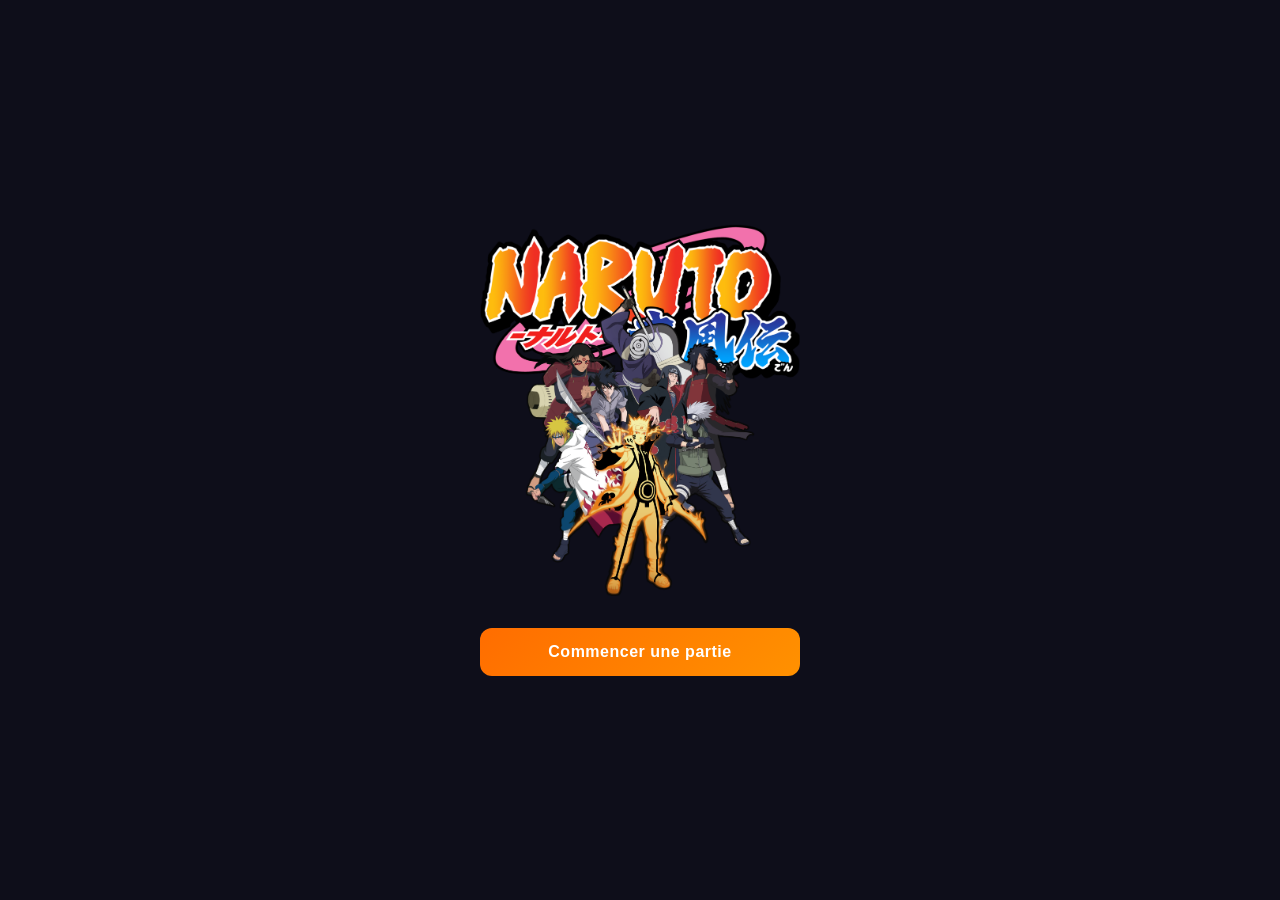
<file: index.html>
<!DOCTYPE html>
<html lang="fr">
<head>
<meta charset="UTF-8">
<meta name="viewport" content="width=device-width, initial-scale=1.0, maximum-scale=1.0, user-scalable=no">
<title>Naruto — Combats de Ninja</title>
<link rel="stylesheet" href="style.css?v=1.2">
</head>
<body class="page-home">

<div class="container">
  <img src="img/naruto_shippuden_characters.png" alt="Naruto Characters">
  <button type="button" class="btn btn-orange" onclick="window.location.href='team_selection.html'">Commencer une partie</button>
</div>

</body>
</html>
</file>
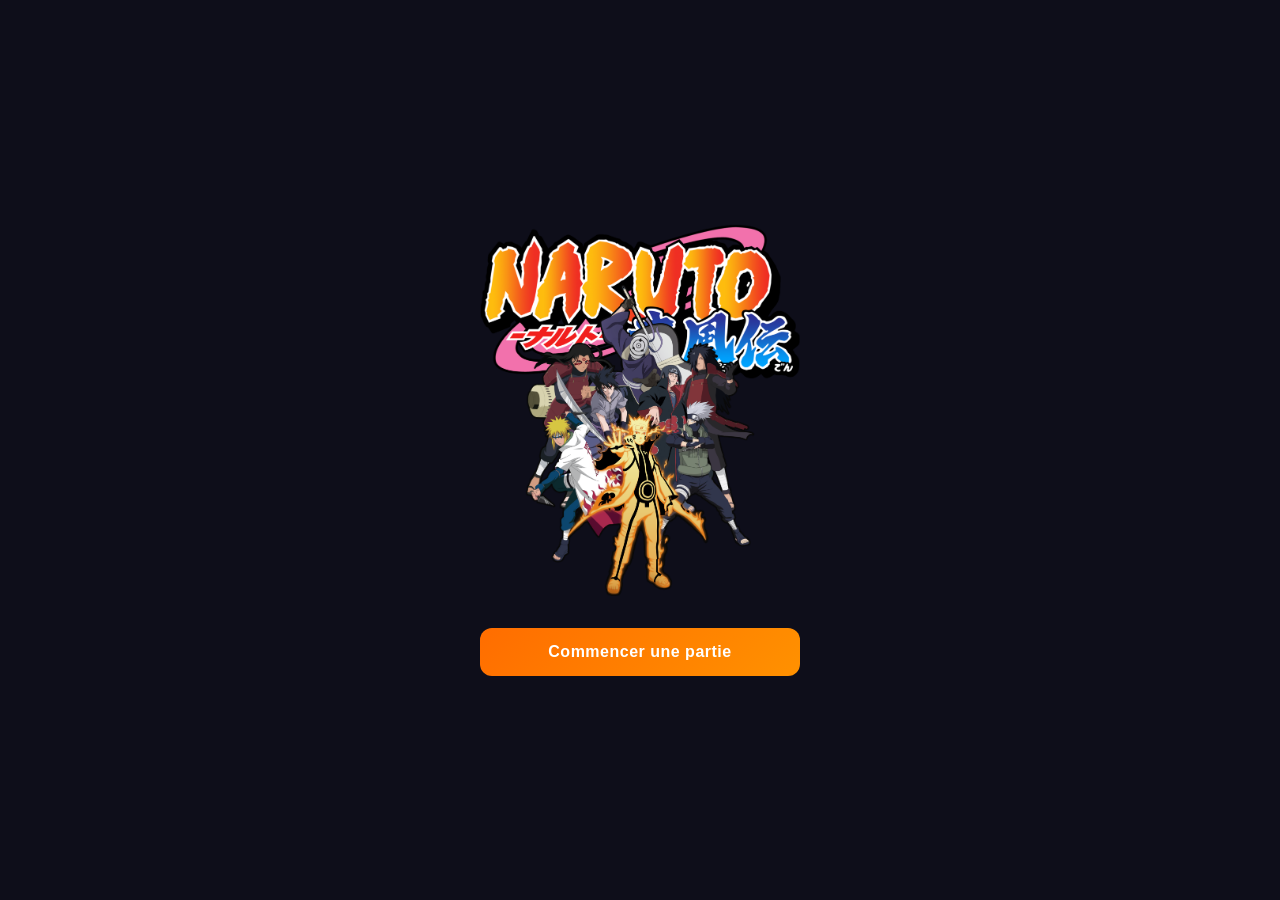
<file: character_selection.html>
<!DOCTYPE html>
<html lang="fr">
<head>
<meta charset="UTF-8">
<meta name="viewport" content="width=device-width, initial-scale=1.0, maximum-scale=1.0, user-scalable=no">
<title>Naruto — Sélection du Personnage</title>
<link rel="stylesheet" href="style.css?v=1.2">
<script src="common_utils.js?v=1.2"></script>
</head>
<body class="page-selection">


<!-- ══════════════ STEP 1 : NINJA DU CLAN ══════════════ -->
<div id="step1Screen">
  <div class="header">
    <a href="index.html" aria-label="Retour à l'accueil"><img src="img/naruto_shippuden_logo.svg" alt="Naruto" class="header-logo-left"></a>
    <div class="header-center">
      <h1>Sélection des combattants</h1>
      <div class="sub" id="step1Subtitle">Tour —</div>
    </div>
    <img id="teamLogo1" src="" alt="Team" class="header-logo-right">
  </div>

  <div class="step-indicator">
    <div class="step-dot active"></div>
    <div class="step-label">Votre ninja</div>
    <div style="width:24px; height:1px; background:var(--border);"></div>
    <div class="step-dot"></div>
    <div class="step-label">Adversaire</div>
  </div>

  <div style="margin-bottom:12px;">
    <div class="card-label" id="playerCardLabel" style="margin-bottom:6px;">Ninja</div>
    <div style="display:flex; align-items:center; gap:6px; flex-wrap:wrap;">
      <button type="button" class="btn btn-ghost" onclick="openSortMenu('characterGrid', this)" style="margin:0; padding:4px 10px; font-size:0.72rem; line-height:1.2; width:auto;">⇅ Trier</button>
      <button type="button" class="btn btn-ghost unlock-btn" onclick="toggleUnlock('player')" style="margin:0; padding:4px 10px; font-size:0.72rem; line-height:1.2; width:auto;">🔓 Déverrouiller personnages</button>
      <button type="button" class="btn btn-ghost swap-btn" onclick="swapRoster('player')" style="margin:0; padding:4px 10px; font-size:0.72rem; line-height:1.2; width:auto;">⇄ Changer de camp</button>
      <button type="button" class="btn btn-ghost" id="viewTogglePlayer" onclick="toggleViewMode('player')" style="margin:0; padding:4px 10px; font-size:0.72rem; line-height:1.2; width:auto;">◎ Vue carousel</button>
      <button type="button" class="btn btn-ghost" id="statsToggleBtn" onclick="toggleStats()" style="margin:0; padding:4px 10px; font-size:0.72rem; line-height:1.2; width:auto;">👁 Stats</button>
    </div>
  </div>

  <div id="noCharMsg" style="display:none; text-align:center; color:var(--muted); font-size:0.85rem; padding: 20px 16px;">
    Aucun personnage disponible pour ce tour.
  </div>

  <!-- List view -->
  <div class="roster-grid" id="characterGrid"></div>
  <div id="characterListInfo" style="display:none; text-align:center; padding: 8px 0 4px; line-height:1.6;">
    <div id="characterListStats" style="font-size:0.8rem; color:var(--muted);"></div>
  </div>

  <!-- Carousel view -->
  <div id="characterCarousel" style="display:none;">
    <div class="carousel-wrap" id="characterCarouselWrap">
      <div class="carousel-stage" id="characterCarouselStage"></div>
    </div>
    <div class="carousel-info-stats" id="characterCarouselStats"></div>
    <div class="carousel-dots" id="characterCarouselDots"></div>
  </div>

  <button type="button" class="btn btn-orange" id="nextBtn" onclick="goToStep2()" disabled>Suivant →</button>
  <button type="button" class="btn btn-ghost" onclick="window.location.href='game_tracker.html'" style="margin-top:8px;">Annuler</button>
</div>

<!-- ══════════════ STEP 2 : ADVERSAIRE ══════════════ -->
<div id="step2Screen" class="hidden">
  <div class="header">
    <a href="index.html" aria-label="Retour à l'accueil"><img src="img/naruto_shippuden_logo.svg" alt="Naruto" class="header-logo-left"></a>
    <div class="header-center">
      <h1>Sélection des combattants</h1>
      <div class="sub" id="step2Subtitle">Tour —</div>
    </div>
    <img id="teamLogo2" src="" alt="Team" class="header-logo-right">
  </div>

  <div class="step-indicator">
    <div class="step-dot done"></div>
    <div class="step-label">Votre ninja</div>
    <div style="width:24px; height:1px; background:var(--border);"></div>
    <div class="step-dot active"></div>
    <div class="step-label">Adversaire</div>
  </div>

  <!-- Selected ninja recap -->
  <div class="card" style="padding: 12px 16px; margin-bottom:16px;">
    <div class="card-label" style="margin-bottom:8px;">Votre ninja</div>
    <div class="selected-summary">
      <img id="summaryImg" src="" alt="">
      <div>
        <div class="selected-summary-name" id="summaryName">—</div>
        <div class="selected-summary-stats" id="summaryStats">—</div>
      </div>
    </div>
  </div>

  <div style="margin-bottom:12px;">
    <div class="card-label" id="opponentCardLabel" style="margin-bottom:6px;">Adversaire</div>
    <div style="display:flex; align-items:center; gap:6px; flex-wrap:wrap;">
      <button type="button" class="btn btn-ghost" onclick="openSortMenu('opponentGrid', this)" style="margin:0; padding:4px 10px; font-size:0.72rem; line-height:1.2; width:auto;">⇅ Trier</button>
      <button type="button" class="btn btn-ghost unlock-btn" onclick="toggleUnlock('opponent')" style="margin:0; padding:4px 10px; font-size:0.72rem; line-height:1.2; width:auto;">🔓 Déverrouiller personnages</button>
      <button type="button" class="btn btn-ghost swap-btn" onclick="swapRoster('opponent')" style="margin:0; padding:4px 10px; font-size:0.72rem; line-height:1.2; width:auto;">⇄ Changer de camp</button>
      <button type="button" class="btn btn-ghost" id="viewToggleOpponent" onclick="toggleViewMode('opponent')" style="margin:0; padding:4px 10px; font-size:0.72rem; line-height:1.2; width:auto;">◎ Vue carousel</button>
      <button type="button" class="btn btn-ghost" id="statsToggleBtn2" onclick="toggleStats()" style="margin:0; padding:4px 10px; font-size:0.72rem; line-height:1.2; width:auto;">👁 Stats</button>
    </div>
  </div>

  <div id="noOpponentMsg" style="display:none; text-align:center; color:var(--muted); font-size:0.85rem; padding: 20px 16px;">
    Aucun adversaire disponible pour ce tour.
  </div>

  <!-- List view -->
  <div class="roster-grid" id="opponentGrid"></div>
  <div id="opponentListInfo" style="display:none; text-align:center; padding: 8px 0 4px; line-height:1.6;">
    <div id="opponentListStats" style="font-size:0.8rem; color:var(--muted);"></div>
  </div>

  <!-- Carousel view -->
  <div id="opponentCarousel" style="display:none;">
    <div class="carousel-wrap" id="opponentCarouselWrap">
      <div class="carousel-stage" id="opponentCarouselStage"></div>
    </div>
    <div class="carousel-info-stats" id="opponentCarouselStats"></div>
    <div class="carousel-dots" id="opponentCarouselDots"></div>
  </div>

  <button type="button" class="btn btn-orange" id="startBtn" onclick="goToConfirm()" disabled>Suivant →</button>
  <button type="button" class="btn btn-ghost" onclick="goBackToStep1()" style="margin-top:8px;">← Retour</button>
</div>

<!-- ══════════════ STEP 3 : CONFIRMATION ══════════════ -->
<div id="step3Screen" class="hidden">
  <div class="header">
    <a href="index.html" aria-label="Retour à l'accueil"><img src="img/naruto_shippuden_logo.svg" alt="Naruto" class="header-logo-left"></a>
    <div class="header-center">
      <h1>Confirmation</h1>
      <div class="sub" id="step3Subtitle">Tour —</div>
    </div>
    <img id="teamLogo3" src="" alt="Team" class="header-logo-right">
  </div>

  <div style="display:flex; gap:16px; align-items:flex-start; justify-content:center; margin-bottom:20px; max-width:680px; margin-left:auto; margin-right:auto;">
    <div style="text-align:center; flex:1; min-width:0;">
      <div class="card-label" style="margin-bottom:8px;">Votre ninja</div>
      <div style="display:inline-block; border-radius:12px; border:2px solid var(--orange); overflow:hidden; max-width:100%;">
        <img id="confirmPlayerImg" src="" alt="" style="display:block; width:100%; height:auto; max-height:400px; object-fit:contain;">
      </div>
      <div style="display:flex; align-items:center; justify-content:center; gap:6px; flex-wrap:wrap; margin-top:8px;">
        <div id="confirmPlayerBadges" style="display:flex; gap:4px;"></div>
      </div>
      <div id="confirmPlayerStats" style="font-size:0.78rem; color:var(--muted); margin-top:2px;"></div>
    </div>
    <div style="display:flex; align-items:center; padding-top:90px; font-size:1.5rem; font-weight:900; color:var(--muted); flex-shrink:0;">VS</div>
    <div style="text-align:center; flex:1; min-width:0;">
      <div class="card-label" style="margin-bottom:8px;">Adversaire</div>
      <div style="display:inline-block; border-radius:12px; border:2px solid var(--hp); overflow:hidden; max-width:100%;">
        <img id="confirmOpponentImg" src="" alt="" style="display:block; width:100%; height:auto; max-height:400px; object-fit:contain;">
      </div>
      <div style="display:flex; align-items:center; justify-content:center; gap:6px; flex-wrap:wrap; margin-top:8px;">
        <div id="confirmOpponentBadges" style="display:flex; gap:4px;"></div>
      </div>
      <div id="confirmOpponentStats" style="font-size:0.78rem; color:var(--muted); margin-top:2px;"></div>
    </div>
  </div>

  <button type="button" class="btn btn-orange" onclick="startCombat()">⚔️ Commencer le combat →</button>
  <button type="button" class="btn btn-ghost" onclick="goBackToStep2()" style="margin-top:8px;">← Retour</button>
</div>

<!-- ══════════════ SORT MENU ══════════════ -->
<div id="sortMenu" style="display:none; position:fixed; z-index:1001; background:var(--card); border:1px solid var(--border); border-radius:10px; box-shadow:0 4px 16px rgba(0,0,0,0.4); min-width:160px; overflow:hidden;">
  <div class="sort-option" onclick="applySort('name')">Nom</div>
  <div class="sort-option" onclick="applySort('hp')">Points de Vie</div>
  <div class="sort-option" onclick="applySort('mp')">Chakra</div>
  <div class="sort-option" onclick="applySort('xp')">XP</div>
  <div class="sort-option" onclick="applySort('availability')">Disponibilité</div>
</div>

<!-- ══════════════ UNLOCK MODAL ══════════════ -->
<div id="unlockModal" class="hidden" style="position:fixed; inset:0; background:rgba(0,0,0,0.6); z-index:1000; display:flex; align-items:center; justify-content:center; padding:20px;">
  <div class="card" style="max-width:340px; width:100%; padding:24px; text-align:center;">
    <div style="font-size:1.5rem; margin-bottom:12px;">🔓</div>
    <div style="font-weight:700; font-size:1rem; margin-bottom:8px;">Déverrouiller tous les personnages ?</div>
    <div style="font-size:0.82rem; color:var(--muted); margin-bottom:20px;">Les restrictions de disponibilité seront ignorées pour cette sélection.</div>
    <div style="display:flex; gap:10px;">
      <button type="button" class="btn btn-ghost" onclick="closeUnlockModal()" style="flex:1; margin-bottom:0;">Annuler</button>
      <button type="button" class="btn btn-orange" onclick="confirmUnlock()" style="flex:1; margin-bottom:0;">Oui</button>
    </div>
  </div>
</div>

<script src="character_selection_utils.js?v=1.2"></script>

</body>
</html>
</file>
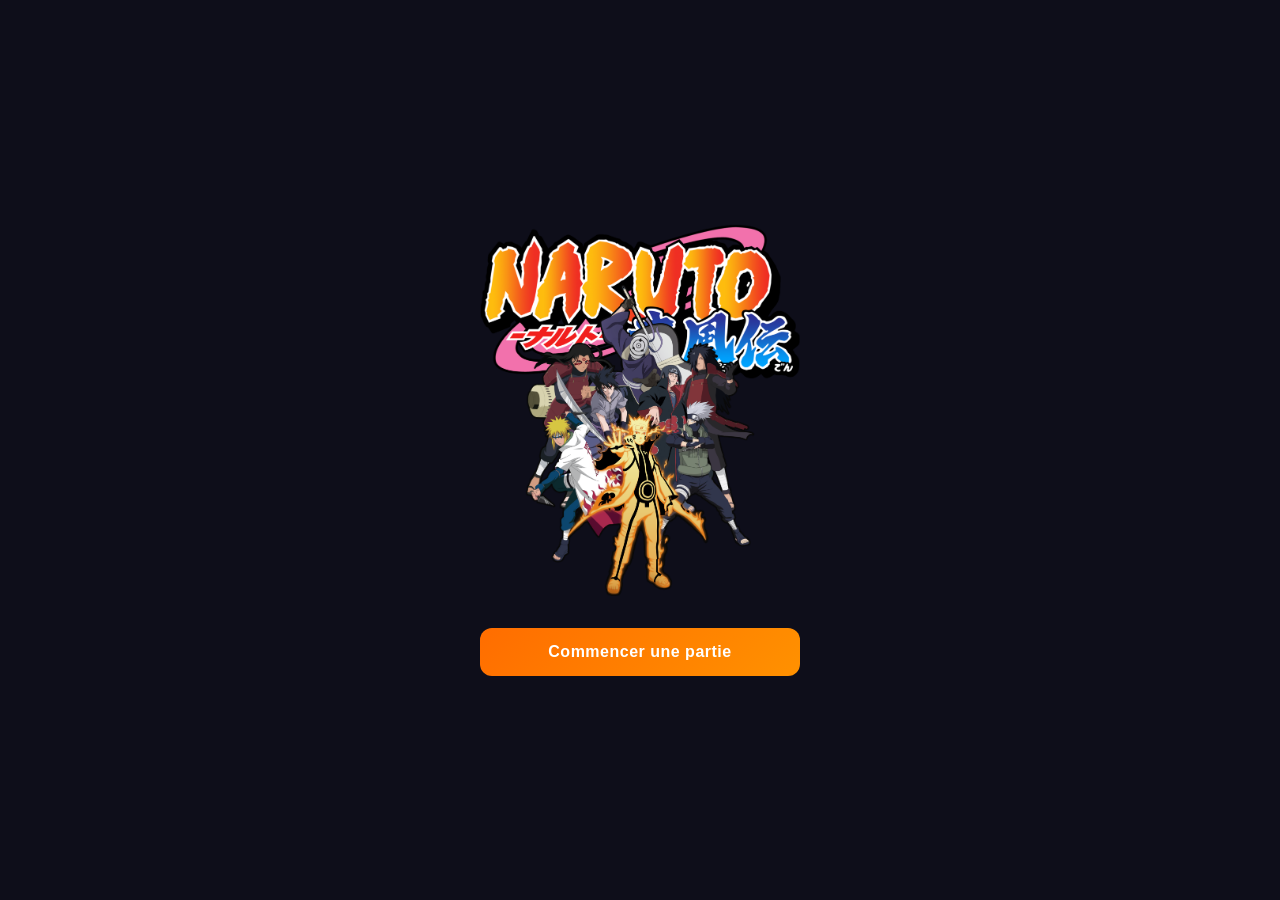
<file: combat.html>
<!DOCTYPE html>
<html lang="fr">
<head>
<meta charset="UTF-8">
<meta name="viewport" content="width=device-width, initial-scale=1.0, maximum-scale=1.0, user-scalable=no">
<title>Naruto — Suivi de Combat</title>
<link rel="stylesheet" href="style.css?v=1.2">
<script src="common_utils.js?v=1.2"></script>
</head>
<body class="page-combat">

<!-- ══════════════ COMBAT ══════════════ -->
<div id="combatScreen" class="hidden">
  <div class="header">
    <a href="index.html" aria-label="Retour à l'accueil"><img src="img/naruto_shippuden_logo.svg" alt="Naruto" class="header-logo-left"></a>
    <div class="header-center">
      <h1 id="combatTitle">Combat</h1>
    </div>
    <img id="teamLogo" src="" alt="Team" class="header-logo-right">
  </div>

  <!-- Round + Action badges -->
  <div class="badge-row">
    <div>
      <div class="card-label" style="margin-bottom:5px;" id="labelRounds">Rounds 1/3</div>
      <div class="pip-row" id="roundPips"></div>
    </div>
    <div style="text-align:right;">
      <div class="card-label" style="margin-bottom:5px; text-align:right;" id="labelActions">Action 1/3</div>
      <div class="pip-row" id="actionPips" style="justify-content:flex-end;"></div>
    </div>
  </div>

  <!-- Stats + Image side by side -->
  <div style="display:flex; gap:10px; align-items:stretch; margin-bottom:14px;">
    <div class="card" style="flex:1; margin-bottom:0;">
      <div class="stat">
        <div class="stat-head">
          <div class="stat-name"><div class="dot dot-hp"></div>Points de Vie</div>
          <div>
            <span class="stat-num" id="dispHP">–</span>
            <span class="stat-max"> / <span id="dispMaxHP">–</span></span>
          </div>
        </div>
        <div class="bar-track bar-track-hp"><div class="bar-fill bar-hp" id="barHP"></div><div class="bar-over bar-hp-over" id="barHPOver" style="width:0;"></div></div>
      </div>
      <div class="stat">
        <div class="stat-head">
          <div class="stat-name"><div class="dot dot-chakra"></div>Chakra</div>
          <div>
            <span class="stat-num" id="dispChakra">–</span>
            <span class="stat-max"> / <span id="dispMaxChakra">–</span></span>
          </div>
        </div>
        <div class="bar-track bar-track-chakra"><div class="bar-fill bar-chakra" id="barChakra"></div><div class="bar-over bar-chakra-over" id="barChakraOver" style="width:0;"></div></div>
      </div>
    </div>
    <div id="playerImageWrap" style="display:none; align-self:stretch;">
      <div class="card" style="margin-bottom:0; padding:8px; height:100%; box-sizing:border-box; display:flex; align-items:center; justify-content:center;">
        <img id="playerImage" src="" alt="" onclick="openImageZoom(this.src)" style="height:200px; width:auto; border-radius:8px; display:block; cursor:zoom-in;">
      </div>
    </div>
  </div>

  <!-- Turn inputs -->
  <!-- Action Buttons -->
  <div style="display:flex; gap:10px; margin-bottom:14px;">
    <button type="button" class="btn btn-orange" onclick="openActionModal()" style="flex:1;">Action</button>
    <button type="button" class="btn btn-renfort" onclick="openRenforcementModal()" style="flex:1;">💚 Renfort</button>
    <button type="button" class="btn btn-end" onclick="openEndCombatModal()" style="flex:1;">Terminer combat</button>
  </div>

  <!-- Log -->
  <div class="card">
    <div class="card-label">Historique du combat</div>
    <div class="log" id="log"><div class="log-entry" style="color:var(--muted); font-style:italic;">Le combat commence…</div></div>
  </div>

  <button id="undoBtn" type="button" class="btn btn-ghost" onclick="undoLastAction()" style="margin-top:4px;" disabled>↩ Annuler dernière action</button>
  <button type="button" class="btn btn-ghost" onclick="window.location.href='game_tracker.html'" style="margin-top:4px;">✕ Annuler combat</button>
</div>


<!-- ══════════════ RECORD SCREEN ══════════════ -->
<div id="recordScreen" class="hidden">
  <div class="header">
    <a href="index.html" aria-label="Retour à l'accueil"><img src="img/naruto_shippuden_logo.svg" alt="Naruto" class="header-logo-left"></a>
    <div class="header-center">
      <h1>Tour Terminé</h1>
      <div class="sub">Enregistrement du résultat</div>
    </div>
    <img id="teamLogoRecord" src="" alt="Team" class="header-logo-right">
  </div>

  <div class="card" style="text-align:center; padding: 28px 20px; margin-top: 20px;">
    <div class="card-label">Que s'est-il passé ?</div>
    <div style="margin-top: 16px; display: flex; flex-direction: column; gap: 10px;">
      <button type="button" class="btn btn-orange" onclick="openXpModal()">✓ Victoire</button>
      <button type="button" class="btn btn-draw" onclick="recordResult('draw')">⟷ Match Nul</button>
    </div>
  </div>
</div>

<!-- ══════════════ END SCREEN ══════════════ -->
<div id="endScreen" class="hidden">
  <div class="header">
    <a href="index.html" aria-label="Retour à l'accueil"><img src="img/naruto_shippuden_logo.svg" alt="Naruto" class="header-logo-left"></a>
    <div class="header-center">
      <h1>Naruto</h1>
      <div class="sub">Fin du Combat</div>
    </div>
    <div></div>
  </div>
  <div class="card" style="text-align:center; padding: 28px 20px;">
    <div class="end-icon" id="endIcon"></div>
    <div class="end-title" id="endTitle"></div>
    <div class="end-sub" id="endSub"></div>
    <div class="end-stats" id="endStats"></div>
    <button type="button" class="btn btn-orange" onclick="window.location.href='game_tracker.html'">↩ Retour au suivi</button>
  </div>
</div>

<!-- ══════════════ ROUND TRANSITION OVERLAY ══════════════ -->
<div class="overlay hidden" id="roundOverlay">
  <div class="modal">
    <div class="modal-icon">🌀</div>
    <div class="modal-title" id="overlayTitle">Nouveau Round !</div>
    <div class="modal-body" id="overlayBody"></div>
    <button type="button" class="btn btn-orange" onclick="closeOverlay()">Continuer →</button>
  </div>
</div>

<script src="combat_utils.js?v=1.2"></script>

<!-- ══════════════ ACTION INPUT MODAL ══════════════ -->
<!-- ══════════════ END COMBAT CONFIRM MODAL ══════════════ -->
<div id="endCombatModal" class="hidden action-modal-overlay">
  <div class="action-modal">
    <div class="modal-header">
      <h2>Terminer le combat</h2>
    </div>
    <div class="modal-content" style="text-align:center; padding: 24px 16px;">
      <div style="font-size: 2.5rem; margin-bottom: 12px;">🏆</div>
      <div style="font-size: 1rem; color: var(--text); margin-bottom: 8px; font-weight: 700;">L'adversaire a été vaincu ?</div>
      <div style="font-size: 0.85rem; color: var(--muted);">Le combat sera enregistré comme une victoire.</div>
    </div>
    <div class="modal-footer">
      <button type="button" class="btn btn-ghost" onclick="closeEndCombatModal()">Annuler</button>
      <button type="button" class="btn btn-orange" onclick="confirmEndCombat()">✓ Confirmer la victoire</button>
    </div>
  </div>
</div>

<div id="defeatModal" class="hidden action-modal-overlay">
  <div class="action-modal">
    <div class="modal-header">
      <h2>Défaite</h2>
    </div>
    <div class="modal-content" style="text-align:center; padding: 24px 16px;">
      <div style="font-size: 2.5rem; margin-bottom: 12px;">💀</div>
      <div style="font-size: 1rem; color: var(--text); margin-bottom: 8px; font-weight: 700;">Vous avez été vaincu !</div>
      <div style="font-size: 0.85rem; color: var(--muted);">Le combat sera enregistré comme une défaite.</div>
    </div>
    <div class="modal-footer">
      <button type="button" class="btn btn-orange" onclick="recordResult('loss')">Retour au suivi de partie</button>
    </div>
  </div>
</div>

<div id="actionModal" class="hidden action-modal-overlay">
  <div class="action-modal">
    <div class="modal-header">
      <h2>Action <span id="actionLabel">1</span> / 3</h2>
    </div>

    <div class="modal-content">
      <div class="stepper-wrap chakra-wrap">
        <label><span class="icon">💙</span> Coût en chakra</label>
        <div class="stepper">
          <button onclick="step('inputChakra', -1)">−</button>
          <input type="number" id="inputChakra" value="0" min="0" inputmode="numeric" pattern="[0-9]*">
          <button onclick="step('inputChakra', 1)">+</button>
        </div>
      </div>
      <div class="warn" id="chakraWarn">⚠️ Chakra insuffisant — vous ne pouvez pas jouer cette technique</div>

      <div class="stepper-wrap hp-wrap">
        <label><span class="icon">❤️</span> Dégâts reçus</label>
        <div class="stepper">
          <button onclick="step('inputDmg', -1)">−</button>
          <input type="number" id="inputDmg" value="0" min="0" inputmode="numeric" pattern="[0-9]*">
          <button onclick="step('inputDmg', 1)">+</button>
        </div>
      </div>

      <div id="healSection" class="hidden"></div>
    </div>

    <div class="modal-footer">
      <button type="button" class="btn btn-ghost" onclick="closeActionModal()">Annuler</button>
      <button type="button" class="btn btn-orange" onclick="confirmAction()">Valider l'action →</button>
    </div>
  </div>
</div>
<!-- ══════════════ RENFORT MODAL ══════════════ -->
<div id="renforcementModal" class="hidden action-modal-overlay">
  <div class="action-modal">
    <div class="modal-header">
      <h2>💚 Renfort</h2>
      <div style="font-size: 0.75rem; color: var(--muted); letter-spacing: 0.5px; text-transform: uppercase; margin-top: 4px;">Ne compte pas comme une action</div>
    </div>
    <div class="modal-content">
      <div class="stepper-wrap heal-wrap">
        <label><span class="icon">❤️</span> PV récupérés</label>
        <div class="stepper">
          <button onclick="step('renforcementHeal', -1)">−</button>
          <input type="number" id="renforcementHeal" value="0" min="0" inputmode="numeric" pattern="[0-9]*">
          <button onclick="step('renforcementHeal', 1)">+</button>
        </div>
      </div>
      <div class="stepper-wrap chakra-wrap">
        <label><span class="icon">💙</span> PC récupérés</label>
        <div class="stepper">
          <button onclick="step('renforcementChakra', -1)">−</button>
          <input type="number" id="renforcementChakra" value="0" min="0" inputmode="numeric" pattern="[0-9]*">
          <button onclick="step('renforcementChakra', 1)">+</button>
        </div>
      </div>
    </div>
    <div class="modal-footer">
      <button type="button" class="btn btn-ghost" onclick="closeRenforcementModal()">Annuler</button>
      <button type="button" class="btn btn-renfort" onclick="confirmRenfort()">💚 Appliquer le renfort</button>
    </div>
  </div>
</div>

<!-- ══════════════ IMAGE ZOOM MODAL ══════════════ -->
<div id="imageZoomModal" class="hidden" onclick="closeImageZoom()">
  <img id="imageZoomImg" src="" alt="" style="height:500px; max-height:90vh; width:auto; max-width:92vw; border-radius:12px; box-shadow:0 8px 40px rgba(0,0,0,0.6); pointer-events:none;">
</div>

<!-- ══════════════ XP MODAL ══════════════ -->
<div id="xpModal" class="hidden action-modal-overlay">
  <div class="action-modal">
    <div class="modal-header">
      <h2>🌟 Points d'Expérience</h2>
      <div style="font-size: 0.75rem; color: var(--muted); letter-spacing: 0.5px; text-transform: uppercase; margin-top: 4px;">XP gagnés lors de cette victoire</div>
    </div>
    <div class="modal-content">
      <div class="stepper-wrap">
        <label>⭐ XP du personnage <span style="font-size:0.75rem; color:var(--muted);">(automatique)</span></label>
        <div class="stepper" style="opacity:0.6;">
          <input type="number" id="xpCharacter" value="0" min="0" inputmode="numeric" readonly style="cursor:default;">
        </div>
      </div>
      <div class="stepper-wrap">
        <label>🎯 XP de la mission</label>
        <div class="stepper">
          <button onclick="step('xpMission', -1)">−</button>
          <input type="number" id="xpMission" value="0" min="0" inputmode="numeric" pattern="[0-9]*">
          <button onclick="step('xpMission', 1)">+</button>
        </div>
      </div>
      <div class="stepper-wrap">
        <label>📋 XP de mission(s) secondaire(s)</label>
        <div class="stepper">
          <button onclick="step('xpSecondary', -1)">−</button>
          <input type="number" id="xpSecondary" value="0" min="0" inputmode="numeric" pattern="[0-9]*">
          <button onclick="step('xpSecondary', 1)">+</button>
        </div>
      </div>
    </div>
    <div class="modal-footer">
      <button type="button" class="btn btn-ghost" onclick="closeXpModal(); recordResult('win', null);">Ignorer</button>
      <button type="button" class="btn btn-orange" onclick="confirmXpAndSave()">✓ Confirmer →</button>
    </div>
  </div>
</div>
</body>
</html>
</file>
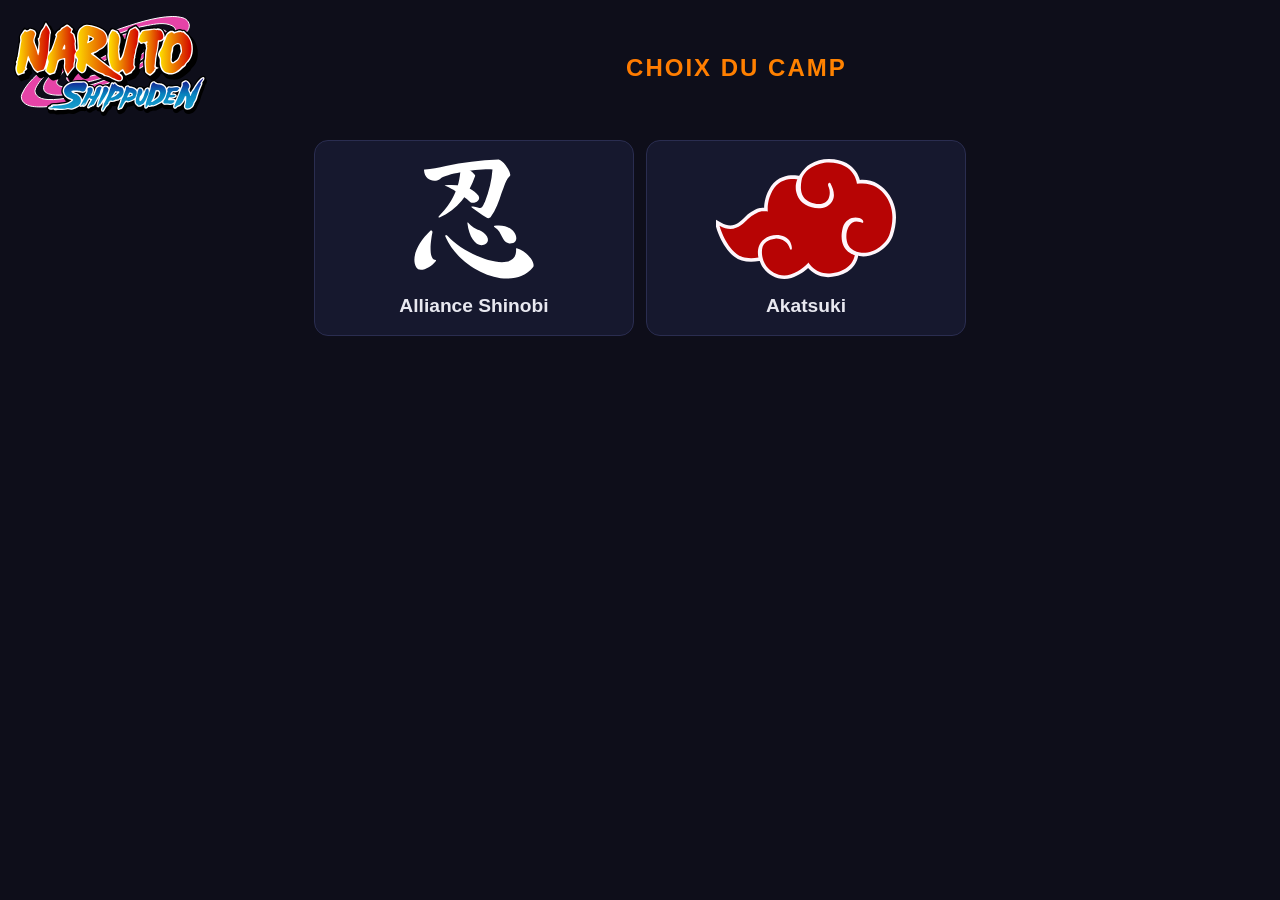
<file: team_selection.html>
<!DOCTYPE html>
<html lang="fr">
<head>
<meta charset="UTF-8">
<meta name="viewport" content="width=device-width, initial-scale=1.0, maximum-scale=1.0, user-scalable=no">
<title>Naruto — Choix du Camp</title>
<link rel="stylesheet" href="style.css?v=1.2">
<body>

<div class="header">
  <a href="index.html" aria-label="Retour à l'accueil"><img src="img/naruto_shippuden_logo.svg" alt="Naruto" class="header-logo-left"></a>
  <div class="header-center">
    <h1>Choix du Camp</h1>
  </div>
  <div></div>
</div>

<div class="cards-row">
  <div class="camp-card" onclick="selectTeam('shinobi')">
    <img src="img/alliance_shinobi.svg" alt="Alliance Shinobi">
    <div class="camp-card-title">Alliance Shinobi</div>
  </div>

  <div class="camp-card" onclick="selectTeam('akatsuki')">
    <img src="img/akatsuki.svg" alt="Akatsuki">
    <div class="camp-card-title">Akatsuki</div>
  </div>
</div>

<script src="common_utils.js?v=1.2"></script>
<script src="team_selection_utils.js?v=1.2"></script>

</body>
</html>
</file>
<file: style.css>
/* ══════════════════════════════════════
   Naruto Shippuden Tracker — Shared CSS
   ══════════════════════════════════════ */

/* ── Variables ── */
:root {
  --hp: #e53935;
  --hp-dark: #8b0000;
  --chakra: #1e88e5;
  --chakra-dark: #0a3d7a;
  --heal: #43a047;
  --bg: #0e0e1a;
  --card: #16182e;
  --card2: #1e2040;
  --border: #2a2d50;
  --text: #e8e8f0;
  --muted: #7a7da0;
  --orange: #ff6d00;
  --orange2: #ff9100;
}

/* ── Reset ── */
* {
  box-sizing: border-box;
  margin: 0;
  padding: 0;
  -webkit-tap-highlight-color: transparent;
  touch-action: manipulation;
}

/* ── Base ── */
body {
  font-family: -apple-system, 'Segoe UI', sans-serif;
  background: var(--bg);
  color: var(--text);
  min-height: 100dvh;
}

/* ── Header 3 zones ── */
.header {
  display: grid;
  grid-template-columns: min-content 1fr min-content;
  align-items: center;
  margin-bottom: 20px;
}

.header-logo-left {
  height: min(100px, 16vw);
  width: auto;
}

.header-logo-right {
  height: min(100px, 16vw);
  width: auto;
  justify-self: end;
}

@media (max-width: 400px) {
  .header-logo-left,
  .header-logo-right {
    height: min(60px, 14vw);
  }
}

.header-center {
  text-align: center;
  padding: 0 8px;
}

.header h1 {
  font-size: clamp(0.85rem, 4vw, 1.5rem);
  font-weight: 900;
  letter-spacing: clamp(0px, 0.5vw, 2px);
  background: linear-gradient(135deg, var(--orange), var(--orange2));
  -webkit-background-clip: text;
  -webkit-text-fill-color: transparent;
  background-clip: text;
  text-transform: uppercase;
  margin: 0;
}

.header .sub {
  font-size: clamp(0.6rem, 2vw, 0.75rem);
  color: var(--muted);
  letter-spacing: 1px;
  text-transform: uppercase;
  margin-top: 4px;
}

/* ── Cards ── */
.card {
  background: var(--card);
  border: 1px solid var(--border);
  border-radius: 14px;
  padding: 18px 16px;
  margin-bottom: 14px;
}

.card-label {
  font-size: 0.7rem;
  letter-spacing: 1.5px;
  text-transform: uppercase;
  color: var(--muted);
  margin-bottom: 12px;
}

/* ── Form inputs ── */
.field { margin-bottom: 14px; }
.field:last-child { margin-bottom: 0; }

.field label {
  display: block;
  font-size: 0.82rem;
  color: var(--muted);
  margin-bottom: 6px;
}

input[type="text"],
input[type="number"] {
  width: 100%;
  background: var(--card2);
  border: 1.5px solid var(--border);
  border-radius: 10px;
  color: var(--text);
  font-size: 1.05rem;
  padding: 11px 14px;
  outline: none;
  -webkit-appearance: none;
}

input[type="number"] {
  font-size: 1.5rem;
  text-align: center;
  font-weight: 700;
}

input:focus { border-color: var(--orange); }

select {
  width: 100%;
  background: var(--card2);
  border: 1.5px solid var(--border);
  border-radius: 10px;
  color: var(--text);
  font-size: 1.05rem;
  padding: 11px 14px;
  outline: none;
  -webkit-appearance: none;
  appearance: none;
  cursor: pointer;
}

select:focus { border-color: var(--orange); }

/* ── Buttons ── */
.btn {
  display: block;
  width: 100%;
  padding: 15px;
  border: none;
  border-radius: 12px;
  font-size: 1rem;
  font-weight: 700;
  letter-spacing: 0.5px;
  cursor: pointer;
  transition: opacity 0.12s, transform 0.08s;
  text-align: center;
}

.btn:active { opacity: 0.75; transform: scale(0.97); }
.btn:disabled { opacity: 0.4; cursor: not-allowed; }

.btn-orange {
  background: linear-gradient(135deg, var(--orange), var(--orange2));
  color: #fff;
}

.btn-ghost {
  background: transparent;
  border: 1.5px solid var(--border);
  color: var(--muted);
  font-size: 0.85rem;
}

.btn-draw {
  background: rgba(158, 158, 158, 0.2);
  border: 1.5px solid var(--border);
  color: var(--muted);
}

/* ── Error message ── */
.error-msg {
  background: var(--hp-dark);
  border: 1px solid var(--hp);
  border-radius: 10px;
  color: #ffcccc;
  padding: 12px 14px;
  margin-bottom: 14px;
  font-size: 0.85rem;
  display: none;
}

/* ── Utility ── */
.hidden { display: none !important; }

/* ══════════════════════════════════════
   Global body padding (all pages)
   ══════════════════════════════════════ */
body { padding: 16px 14px 32px; }

/* ══════════════════════════════════════
   Home page (index.html)
   ══════════════════════════════════════ */
body.page-home {
  display: flex;
  flex-direction: column;
  align-items: center;
  justify-content: center;
  padding: 16px 14px;
}

.page-home .container {
  max-width: 320px;
  width: 100%;
  text-align: center;
}

.page-home img {
  max-width: 100%;
  width: auto;
  height: auto;
  margin-bottom: 32px;
  display: block;
}

/* ══════════════════════════════════════
   Team selection page
   ══════════════════════════════════════ */
.cards-row {
  display: flex;
  flex-wrap: wrap;
  gap: 12px;
  justify-content: center;
}

.camp-card {
  flex: 1 1 180px;
  max-width: 320px;
  cursor: pointer;
  transition: transform 0.08s, border-color 0.12s;
  text-align: center;
  background: var(--card);
  border: 1px solid var(--border);
  border-radius: 14px;
  padding: 18px 16px;
}

.camp-card:active { transform: scale(0.97); }

.camp-card img {
  width: auto;
  height: 120px;
  margin-bottom: 12px;
  object-fit: contain;
}

.camp-card-title {
  font-size: 1.2rem;
  font-weight: 700;
  color: var(--text);
}

/* ══════════════════════════════════════
   Game tracker page
   ══════════════════════════════════════ */
body.page-tracker .header h1 { font-size: clamp(1rem, 4.5vw, 1.8rem); }
body.page-tracker .btn { margin-bottom: 10px; }

.stats {
  background: var(--card);
  border: 1px solid var(--border);
  border-radius: 14px;
  padding: 16px;
  margin-bottom: 20px;
  text-align: center;
}

.stat-label {
  font-size: 0.7rem;
  letter-spacing: 1.5px;
  text-transform: uppercase;
  color: var(--muted);
  margin-bottom: 6px;
}

.stat-value {
  font-size: 2rem;
  font-weight: 900;
  color: var(--text);
}

.history {
  background: var(--card);
  border: 1px solid var(--border);
  border-radius: 14px;
  padding: 16px;
  margin-bottom: 20px;
}

.history-label {
  font-size: 0.7rem;
  letter-spacing: 1.5px;
  text-transform: uppercase;
  color: var(--muted);
  margin-bottom: 12px;
}

.history-list {
  display: flex;
  flex-direction: column;
  gap: 8px;
}

.history-item {
  background: var(--card);
  border: 1px solid var(--border);
  border-radius: 10px;
  padding: 10px 12px;
  display: flex;
  justify-content: space-between;
  align-items: center;
  font-size: 0.9rem;
  cursor: pointer;
  gap: 10px;
}

.history-item:active { opacity: 0.75; }

.history-item-turn { color: var(--muted); font-weight: 700; white-space: nowrap; }

.history-item-character {
  flex: 1;
  min-width: 0;
  display: flex;
  align-items: center;
  justify-content: flex-start;
  gap: 8px;
  margin-left: 10px;
}

.history-char-names {
  font-size: 0.9rem;
  font-weight: 700;
  color: var(--muted);
  white-space: nowrap;
  overflow: hidden;
  text-overflow: ellipsis;
  min-width: 0;
  margin-left: 4px;
}

@media (max-width: 400px) {
  .history-char-names { display: none; }
}

.history-char-img-wrap {
  position: relative;
  display: inline-block;
  flex-shrink: 0;
  border-radius: 8px;
  overflow: hidden;
  border: 2px solid var(--border);
}

.history-char-img-wrap img {
  display: block;
  height: 56px;
  width: auto;
  max-width: none;
}

.history-char-block {
  display: inline-flex;
  flex-direction: column;
  align-items: center;
  flex-shrink: 0;
  gap: 3px;
}

.history-char-img-wrap .loser-overlay {
  position: absolute;
  inset: 0;
  background: rgba(200,0,0,0.45);
  display: flex;
  align-items: center;
  justify-content: center;
  font-size: 1.4rem;
}

.history-vs { color: var(--muted); font-size: 0.9rem; font-weight: 700; }

.history-item-result {
  font-weight: 700;
  padding: 4px 10px;
  border-radius: 6px;
  font-size: 0.75rem;
  text-transform: uppercase;
  letter-spacing: 0.5px;
  white-space: nowrap;
}

.result-win  { background: rgba(67, 160, 71, 0.3);  color: var(--heal); }
.result-loss { background: rgba(229, 57, 53, 0.3);   color: var(--hp); }
.result-draw { background: rgba(158, 158, 158, 0.3); color: var(--muted); }

.empty-state {
  color: var(--muted);
  font-size: 0.85rem;
  text-align: center;
  padding: 20px;
}

/* ── Combat log modal ── */
.log-modal-overlay {
  position: fixed;
  top: 0; right: 0; bottom: 0; left: 0;
  background: rgba(0,0,0,0.75);
  z-index: 100;
  display: flex;
  align-items: flex-start;
  justify-content: center;
  padding: 24px 14px;
  overflow-y: auto;
}

.log-modal {
  background: var(--card);
  border: 1px solid var(--border);
  border-radius: 16px;
  padding: 20px;
  width: 100%;
  max-width: 480px;
}

.log-modal-title {
  font-size: 1rem;
  font-weight: 800;
  letter-spacing: 1px;
  text-transform: uppercase;
  color: var(--orange);
  margin-bottom: 4px;
}

.log-modal-subtitle {
  font-size: 0.75rem;
  color: var(--muted);
  margin-bottom: 16px;
}

.log-modal-entries {
  display: flex;
  flex-direction: column;
  gap: 6px;
  margin-bottom: 16px;
  font-size: 0.82rem;
  line-height: 1.5;
}

.log-modal-entries .c-round {
  color: var(--muted);
  font-style: italic;
  font-size: 0.75rem;
}

.log-modal-fighters {
  display: flex;
  align-items: flex-start;
  justify-content: center;
  gap: 12px;
  margin-bottom: 16px;
}

.log-modal-fighter {
  display: flex;
  flex-direction: column;
  align-items: center;
  gap: 6px;
  flex: 1;
  min-width: 0;
}

.log-modal-fighter img {
  height: 125px;
  width: auto;
  max-width: 100%;
  border-radius: 10px;
  border: 2px solid var(--border);
  display: block;
  object-fit: contain;
}

.log-modal-fighter-label {
  font-size: 0.7rem;
  font-weight: 700;
  letter-spacing: 1px;
  text-transform: uppercase;
  padding: 2px 8px;
  border-radius: 4px;
}

.log-modal-fighter-label.winner { background: rgba(67,160,71,0.2); color: var(--heal); }
.log-modal-fighter-label.loser  { background: rgba(229,57,53,0.2);  color: var(--hp); }
.log-modal-fighter-label.draw   { background: rgba(158,158,158,0.2); color: var(--muted); }

.log-modal-vs {
  font-size: 0.9rem;
  font-weight: 900;
  color: var(--muted);
  padding-top: 36px;
  flex-shrink: 0;
}

.log-modal-empty {
  color: var(--muted);
  font-size: 0.85rem;
  text-align: center;
  padding: 12px 0;
}

/* ── XP breakdown classes (generated in game_tracker_utils.js) ── */
.history-item-right {
  display: flex;
  align-items: center;
  gap: 6px;
}

.xp-badge {
  font-size: 0.7rem;
  color: var(--orange2);
}

.xp-breakdown {
  background: rgba(255,145,0,0.1);
  border: 1px solid rgba(255,145,0,0.3);
  border-radius: 8px;
  padding: 10px 12px;
  margin-bottom: 8px;
}

.xp-breakdown-title {
  font-size: 0.7rem;
  letter-spacing: 1.5px;
  text-transform: uppercase;
  color: var(--orange2);
  margin-bottom: 6px;
}

.xp-value { color: var(--orange2); }

.xp-breakdown-total {
  border-top: 1px solid rgba(255,145,0,0.2);
  margin-top: 6px;
  padding-top: 6px;
}

/* ══════════════════════════════════════
   Character selection page
   ══════════════════════════════════════ */
body.page-selection .header h1 { font-size: clamp(0.8rem, 3.5vw, 1.3rem); }

/* ── Step indicator ── */
.step-indicator {
  display: flex;
  align-items: center;
  justify-content: center;
  gap: 8px;
  margin-bottom: 20px;
}

.step-dot {
  width: 10px; height: 10px;
  border-radius: 50%;
  background: var(--border);
  transition: background 0.2s;
}

.step-dot.active { background: var(--orange); box-shadow: 0 0 6px var(--orange); }
.step-dot.done   { background: var(--muted); }

.step-label {
  font-size: 0.7rem;
  color: var(--muted);
  letter-spacing: 1px;
  text-transform: uppercase;
}

/* ── Roster grid ── */
.roster-grid {
  display: flex;
  flex-wrap: nowrap;
  gap: 12px;
  margin-bottom: 20px;
  overflow-x: auto;
  padding-bottom: 8px;
  -webkit-overflow-scrolling: touch;
}

.roster-card {
  position: relative;
  border-radius: 12px;
  border: 2px solid var(--border);
  cursor: pointer;
  transition: border-color 0.15s, transform 0.1s;
  background: var(--card);
  display: inline-block;
  width: auto;
  flex-shrink: 0;
}

.roster-card:active { transform: scale(0.97); }

.roster-card.selected {
  border-color: var(--orange);
  box-shadow: 0 0 0 2px rgba(255,109,0,0.35);
}

.roster-card.unavailable { opacity: 1; }

.roster-card img {
  display: block;
  height: 320px;
  width: auto;
}

.roster-card.unavailable img { filter: grayscale(1) brightness(0.45); }
.roster-card.defeated img    { filter: grayscale(1) brightness(0.35); }

.roster-card-defeated-overlay {
  position: absolute;
  inset: 0;
  display: flex;
  flex-direction: column;
  align-items: center;
  justify-content: center;
  background: rgba(180, 0, 0, 0.45);
  border-radius: 10px;
  pointer-events: none;
}

.roster-card-defeated-overlay .defeated-x   { font-size: 2rem; line-height: 1; }
.roster-card-defeated-overlay .defeated-label {
  font-size: 0.65rem;
  font-weight: 700;
  color: #fff;
  letter-spacing: 0.04em;
  margin-top: 2px;
}

.roster-card-pending-overlay {
  position: absolute;
  inset: 0;
  display: flex;
  flex-direction: column;
  align-items: center;
  justify-content: center;
  background: rgba(30, 60, 120, 0.55);
  border-radius: 10px;
  pointer-events: none;
}

.roster-card-pending-overlay .pending-icon  { font-size: 2rem; line-height: 1; }
.roster-card-pending-overlay .pending-label {
  font-size: 0.6rem;
  font-weight: 700;
  color: #fff;
  letter-spacing: 0.04em;
  margin-top: 2px;
  text-align: center;
}

.roster-card-chosen-overlay {
  position: absolute;
  inset: 0;
  display: flex;
  flex-direction: column;
  align-items: center;
  justify-content: center;
  background: rgba(180, 110, 0, 0.55);
  border-radius: 10px;
  pointer-events: none;
}

.roster-card-chosen-overlay .chosen-icon  { font-size: 2rem; line-height: 1; }
.roster-card-chosen-overlay .chosen-label {
  font-size: 0.65rem;
  font-weight: 700;
  color: #fff;
  letter-spacing: 0.04em;
  margin-top: 2px;
}

.roster-card-caption {
  font-size: 0.7rem;
  color: var(--muted);
  text-align: center;
  padding: 4px 6px;
}

/* ── Carousel overlays ── */
.carousel-card .cc-chosen-overlay {
  position: absolute;
  inset: 0;
  display: flex;
  flex-direction: column;
  align-items: center;
  justify-content: center;
  background: rgba(180, 110, 0, 0.55);
  border-radius: 10px;
  pointer-events: none;
  z-index: 2;
}

.carousel-card .cc-chosen-overlay .chosen-icon  { font-size: 2.5rem; line-height: 1; }
.carousel-card .cc-chosen-overlay .chosen-label {
  font-size: 0.7rem;
  font-weight: 700;
  color: #fff;
  letter-spacing: 0.04em;
  margin-top: 4px;
}

.carousel-card .cc-defeated-overlay {
  position: absolute;
  inset: 0;
  display: flex;
  flex-direction: column;
  align-items: center;
  justify-content: center;
  background: rgba(180, 0, 0, 0.45);
  border-radius: 10px;
  pointer-events: none;
  z-index: 2;
}

.carousel-card .cc-defeated-overlay .defeated-x { font-size: 2.5rem; line-height: 1; }
.carousel-card .cc-defeated-overlay .defeated-label {
  font-size: 0.7rem;
  font-weight: 700;
  color: #fff;
  letter-spacing: 0.04em;
  margin-top: 4px;
}

.carousel-card .cc-pending-overlay {
  position: absolute;
  inset: 0;
  display: flex;
  flex-direction: column;
  align-items: center;
  justify-content: center;
  background: rgba(30, 60, 120, 0.55);
  border-radius: 10px;
  pointer-events: none;
  z-index: 2;
}

.carousel-card .cc-pending-overlay .pending-icon  { font-size: 2.5rem; line-height: 1; }
.carousel-card .cc-pending-overlay .pending-label {
  font-size: 0.65rem;
  font-weight: 700;
  color: #fff;
  letter-spacing: 0.04em;
  margin-top: 4px;
  text-align: center;
}

/* ── Selected recap ── */
.confirm-badge {
  display: inline-flex;
  align-items: center;
  padding: 1px 7px;
  border-radius: 20px;
  font-size: 0.7rem;
  font-weight: 700;
  border: 1px solid currentColor;
  line-height: 1.5;
}

.confirm-badge-swap   { color: var(--orange); }
.confirm-badge-unlock { color: var(--chakra, #4a9eff); }

.selected-summary {
  background: var(--card2);
  border: 1px solid var(--border);
  border-radius: 10px;
  padding: 10px 14px;
  display: flex;
  align-items: center;
  gap: 12px;
  margin-bottom: 4px;
}

.selected-summary img {
  width: auto;
  height: 80px;
  border-radius: 8px;
  border: 1px solid var(--border);
  display: block;
}

.selected-summary-name  { font-weight: 700; font-size: 0.95rem; }
.selected-summary-stats { font-size: 0.8rem; color: var(--muted); margin-top: 2px; }

.sort-option {
  padding: 10px 16px;
  font-size: 0.85rem;
  cursor: pointer;
  border-bottom: 1px solid var(--border);
}

.sort-option:last-child { border-bottom: none; }
.sort-option:active     { background: var(--card2); }
.sort-option.active     { color: var(--orange); font-weight: 700; }

/* ── Carousel ── */
.carousel-wrap {
  position: relative;
  width: 100%;
  height: 360px;
  perspective: 900px;
  overflow: hidden;
  margin-bottom: 4px;
}

.carousel-stage {
  position: absolute;
  inset: 0;
  display: flex;
  align-items: center;
  justify-content: center;
}

.carousel-card {
  position: absolute;
  cursor: pointer;
  border-radius: 12px;
  border: 2px solid var(--border);
  background: var(--card);
  transition: transform 0.35s cubic-bezier(.4,0,.2,1), opacity 0.35s ease, border-color 0.2s;
  will-change: transform, opacity;
  user-select: none;
  -webkit-user-select: none;
  display: flex;
  flex-direction: column;
  align-items: center;
}

.cc-frame {
  position: relative;
  overflow: hidden;
  border-radius: 10px 10px 0 0;
  line-height: 0;
}

.carousel-card img {
  display: block;
  height: 270px;
  width: auto;
  pointer-events: none;
}

.cc-tour-label {
  width: 100%;
  text-align: center;
  font-size: 0.7rem;
  font-weight: 600;
  color: var(--blue, #4a9eff);
  padding: 5px 8px 6px;
  background: var(--card);
  border-radius: 0 0 10px 10px;
  letter-spacing: 0.02em;
  white-space: nowrap;
}

.carousel-card.cc-unavailable .cc-tour-label { color: var(--muted); }

.carousel-card.cc-center {
  border-color: var(--orange);
  box-shadow: 0 0 0 2px rgba(255,109,0,0.35), 0 8px 32px rgba(0,0,0,0.5);
  z-index: 10;
}

.carousel-card.cc-center.cc-selected {
  border-color: var(--orange);
  box-shadow: 0 0 0 3px rgba(255,109,0,0.6), 0 8px 40px rgba(255,109,0,0.3);
}

.carousel-card.cc-unavailable img { filter: grayscale(1) brightness(0.4); }

.stats-toggle-btn {
  margin-top: 6px;
  padding: 3px 10px;
  font-size: 0.7rem;
  line-height: 1.3;
  width: auto;
  opacity: 0.7;
}

.carousel-info-stats {
  font-size: 0.8rem;
  color: var(--muted);
  text-align: center;
  padding: 0;
  min-height: 0;
  line-height: 1;
  overflow: hidden;
  transition: padding 0.2s;
}

.carousel-info-stats:not(:empty) { padding: 6px 0 10px; }

.carousel-dots {
  display: flex;
  justify-content: center;
  gap: 5px;
  margin-bottom: 8px;
}

.carousel-dot {
  width: 6px; height: 6px;
  border-radius: 50%;
  background: var(--border);
  transition: background 0.2s, transform 0.2s;
}

.carousel-dot.active {
  background: var(--orange);
  transform: scale(1.3);
}

/* ══════════════════════════════════════
   Combat page
   ══════════════════════════════════════ */
body.page-combat .header h1 { font-size: clamp(1rem, 5vw, 2rem); letter-spacing: clamp(0px, 0.8vw, 3px); }
body.page-combat .header .sub { font-size: clamp(0.65rem, 2vw, 0.8rem); letter-spacing: 1.5px; margin-top: 2px; }
body.page-combat .btn-ghost { padding: 11px; }

/* ── Buttons ── */
.btn-end {
  background: rgba(67, 160, 71, 0.15);
  border: 1.5px solid var(--heal);
  color: var(--heal);
  font-size: 0.9rem;
}

.btn-renfort {
  background: rgba(67, 160, 71, 0.08);
  border: 1.5px dashed var(--heal);
  color: var(--heal);
  font-size: 0.9rem;
}

/* ── Stat bars ── */
.stat { margin-bottom: 18px; }
.stat:last-child { margin-bottom: 0; }

.stat-head {
  display: flex;
  justify-content: space-between;
  align-items: baseline;
  margin-bottom: 7px;
}

.stat-name {
  display: flex;
  align-items: center;
  gap: 7px;
  font-size: 0.85rem;
  font-weight: 600;
  color: var(--muted);
  text-transform: uppercase;
  letter-spacing: 1px;
}

.dot {
  width: 10px; height: 10px;
  border-radius: 50%;
  flex-shrink: 0;
}

.dot-hp     { background: var(--hp);     box-shadow: 0 0 6px var(--hp); }
.dot-chakra { background: var(--chakra); box-shadow: 0 0 6px var(--chakra); }

.stat-num {
  font-size: 1.6rem;
  font-weight: 800;
  font-variant-numeric: tabular-nums;
}

.stat-max { font-size: 0.85rem; color: var(--muted); font-weight: 400; }

.bar-track {
  height: 20px;
  background: rgba(255,255,255,0.06);
  border-radius: 10px;
  overflow: hidden;
  display: flex;
}

.bar-track-hp     { border: 1.5px solid var(--hp); }
.bar-track-chakra { border: 1.5px solid var(--chakra); }

.bar-fill {
  height: 100%;
  border-radius: 10px 0 0 10px;
  transition: width 0.45s cubic-bezier(.4,0,.2,1);
  min-width: 0;
  flex-shrink: 0;
}

.bar-fill:last-child { border-radius: 10px; }

.bar-over {
  height: 100%;
  border-radius: 0 10px 10px 0;
  transition: width 0.45s cubic-bezier(.4,0,.2,1);
  min-width: 0;
  flex-shrink: 0;
  box-shadow: inset 2px 0 0 rgba(0,0,0,0.35);
}

.bar-hp      { background: linear-gradient(90deg, var(--hp-dark),     var(--hp)); }
.bar-chakra  { background: linear-gradient(90deg, var(--chakra-dark), var(--chakra)); }
.bar-hp-over     { background: color-mix(in srgb, var(--hp)     55%, #fff); }
.bar-chakra-over { background: color-mix(in srgb, var(--chakra) 55%, #fff); }

/* ── Round / Action indicators ── */
.badge-row {
  display: flex;
  align-items: center;
  justify-content: space-between;
  margin-bottom: 14px;
}

.badge {
  background: var(--card2);
  border: 1px solid var(--border);
  border-radius: 8px;
  padding: 6px 12px;
  font-size: 0.78rem;
  font-weight: 700;
  letter-spacing: 0.5px;
  color: var(--muted);
  text-transform: uppercase;
}

.badge.active { border-color: var(--orange); color: var(--orange); }

.pip-row { display: flex; gap: 6px; }

.pip {
  width: 9px; height: 9px;
  border-radius: 50%;
  background: var(--border);
  transition: background 0.2s;
}

.pip.done   { background: var(--muted); }
.pip.active { background: var(--orange); box-shadow: 0 0 6px var(--orange); }

/* ── Stepper ── */
.stepper-wrap { margin-bottom: 14px; }
.stepper-wrap label { display: block; font-size: 0.82rem; margin-bottom: 6px; }
.stepper-wrap label .icon { margin-right: 4px; }

.stepper {
  display: flex;
  align-items: center;
  background: var(--card2);
  border: 1.5px solid var(--border);
  border-radius: 10px;
  overflow: hidden;
}

.stepper-wrap.hp-wrap     .stepper { border-color: color-mix(in srgb, var(--hp)     40%, var(--border)); }
.stepper-wrap.chakra-wrap .stepper { border-color: color-mix(in srgb, var(--chakra) 40%, var(--border)); }
.stepper-wrap.heal-wrap   .stepper { border-color: color-mix(in srgb, var(--heal)   40%, var(--border)); }

.stepper button {
  background: none; border: none;
  color: var(--text);
  font-size: 1.6rem; line-height: 1;
  padding: 10px 18px;
  cursor: pointer;
  user-select: none;
}

.stepper input {
  flex: 1; border: none; background: transparent;
  color: var(--text);
  font-size: 1.5rem; font-weight: 700;
  text-align: center;
  padding: 10px 0;
  appearance: none;
  -webkit-appearance: none;
  -moz-appearance: textfield;
}

.stepper input::-webkit-outer-spin-button,
.stepper input::-webkit-inner-spin-button {
  -webkit-appearance: none;
  margin: 0;
}

/* ── Chakra warning ── */
.warn {
  font-size: 0.8rem;
  color: var(--chakra);
  margin-top: -10px;
  margin-bottom: 10px;
  display: none;
}

/* ── Heal toggle ── */
.heal-toggle {
  text-align: center;
  font-size: 0.82rem;
  color: var(--heal);
  cursor: pointer;
  padding: 6px;
  margin-bottom: 10px;
}

/* ── Combat log ── */
.log { max-height: 160px; overflow-y: auto; }

.log-entry {
  font-size: 0.8rem;
  color: var(--muted);
  padding: 5px 0;
  border-bottom: 1px solid rgba(255,255,255,0.04);
  line-height: 1.45;
}

.log-entry:last-child { border-bottom: none; }

.c-hp     { color: var(--hp); }
.c-chakra { color: var(--chakra); }
.c-heal   { color: var(--heal); }
.c-round  { color: var(--orange); font-weight: 700; }

/* ── Overlay / Modal ── */
.overlay {
  position: fixed; top: 0; right: 0; bottom: 0; left: 0;
  background: rgba(0,0,0,0.75);
  display: flex; align-items: center; justify-content: center;
  z-index: 100;
  padding: 24px;
}

.overlay.hidden { display: none; }

.modal {
  background: var(--card);
  border: 1px solid var(--border);
  border-radius: 18px;
  padding: 28px 22px;
  width: 100%; max-width: 360px;
  text-align: center;
}

.modal-icon  { font-size: 2.8rem; margin-bottom: 8px; }

.modal-title {
  font-size: 1.4rem; font-weight: 800;
  color: var(--orange); margin-bottom: 6px;
  letter-spacing: 1px; text-transform: uppercase;
}

.modal-body {
  color: var(--muted); font-size: 0.9rem;
  line-height: 1.6; margin-bottom: 22px;
}

.modal-body strong { color: var(--text); }

/* ── Action Modal (bottom sheet) ── */
.action-modal-overlay {
  position: fixed;
  top: 0; right: 0; bottom: 0; left: 0;
  background: rgba(0,0,0,0.75);
  display: flex;
  align-items: flex-end;
  justify-content: center;
  z-index: 1000;
  padding: 16px 14px 32px;
}

.action-modal-overlay.hidden { display: none; }

@keyframes slideUp {
  from { opacity: 0; transform: translateY(100px); }
  to   { opacity: 1; transform: translateY(0); }
}

.action-modal {
  background: var(--card);
  border: 1px solid var(--border);
  border-radius: 18px 18px 0 0;
  max-width: 400px;
  width: 100%;
  overflow: hidden;
  max-height: 90vh;
  overflow-y: auto;
  animation: slideUp 0.2s ease-out;
}

.modal-header {
  background: var(--card2);
  padding: 18px 16px;
  border-bottom: 1px solid var(--border);
  text-align: center;
}

.modal-header h2 {
  font-size: 1.3rem;
  font-weight: 900;
  letter-spacing: 1px;
  color: var(--text);
  text-transform: uppercase;
  margin: 0;
}

.modal-content { padding: 18px 16px; }

.modal-footer {
  padding: 16px;
  border-top: 1px solid var(--border);
  display: flex;
  gap: 10px;
  flex-direction: column;
}

.modal-footer .btn { margin: 0; }

/* ── Image zoom modal ── */
#imageZoomModal {
  position: fixed; inset: 0;
  z-index: 2000;
  background: rgba(0,0,0,0.85);
  display: flex;
  align-items: center;
  justify-content: center;
  cursor: zoom-out;
}

#imageZoomModal.hidden { display: none; }

/* ── End screen ── */
#endScreen { text-align: center; padding-top: 20px; }
.end-icon  { font-size: 4rem; margin-bottom: 10px; }
.end-title { font-size: 2rem; font-weight: 900; margin-bottom: 8px; }
.end-sub   { color: var(--muted); font-size: 0.9rem; line-height: 1.6; margin-bottom: 20px; }
.end-stats { display: flex; gap: 12px; justify-content: center; margin-bottom: 24px; }

.end-stat {
  background: var(--card);
  border: 1px solid var(--border);
  border-radius: 10px;
  padding: 10px 18px;
  font-size: 0.85rem; color: var(--muted);
}

.end-stat strong { display: block; font-size: 1.5rem; font-weight: 800; color: var(--text); }

/* ── Bar visual effects ── */
@keyframes fx-damage {
  0%   { filter: brightness(1); }
  12%  { filter: brightness(2.8) saturate(0.2); }
  40%  { filter: brightness(1.5); }
  100% { filter: brightness(1); }
}

@keyframes fx-heal {
  0%   { filter: brightness(1) hue-rotate(0deg); }
  20%  { filter: brightness(1.9) hue-rotate(80deg); }
  60%  { filter: brightness(1.3) hue-rotate(40deg); }
  100% { filter: brightness(1) hue-rotate(0deg); }
}

.fx-damage { animation: fx-damage 0.55s ease-out; }
.fx-heal   { animation: fx-heal   0.70s ease-out; }

@keyframes fx-blink {
  0%, 100% { opacity: 1; }
  50%       { opacity: 0.12; }
}

.fx-blink-slow   { animation: fx-blink 1.4s  ease-in-out infinite; }
.fx-blink-medium { animation: fx-blink 0.7s  ease-in-out infinite; }
.fx-blink-fast   { animation: fx-blink 0.32s ease-in-out infinite; }

/* ── Character image effects ── */
@keyframes img-damage {
  0%   { filter: brightness(1)   saturate(1); }
  8%   { filter: brightness(2.5) saturate(0.1) sepia(1) hue-rotate(300deg); }
  30%  { filter: brightness(1.5) saturate(2)   sepia(0.6) hue-rotate(320deg); }
  100% { filter: brightness(1)   saturate(1); }
}

@keyframes img-heal {
  0%   { filter: brightness(1)   saturate(1); }
  10%  { filter: brightness(2)   saturate(4)   sepia(0.5) hue-rotate(80deg); }
  35%  { filter: brightness(1.3) saturate(2.5) hue-rotate(60deg); }
  100% { filter: brightness(1)   saturate(1); }
}

@keyframes img-chakra {
  0%   { filter: brightness(1)   saturate(1); }
  10%  { filter: brightness(2.2) saturate(5)   sepia(1) hue-rotate(170deg); }
  35%  { filter: brightness(1.4) saturate(3)   hue-rotate(185deg); }
  100% { filter: brightness(1)   saturate(1); }
}

.img-fx-damage  { animation: img-damage  0.6s  ease-out; }
.img-fx-heal    { animation: img-heal    0.75s ease-out; }
.img-fx-chakra  { animation: img-chakra  0.6s  ease-out; }
</file>
